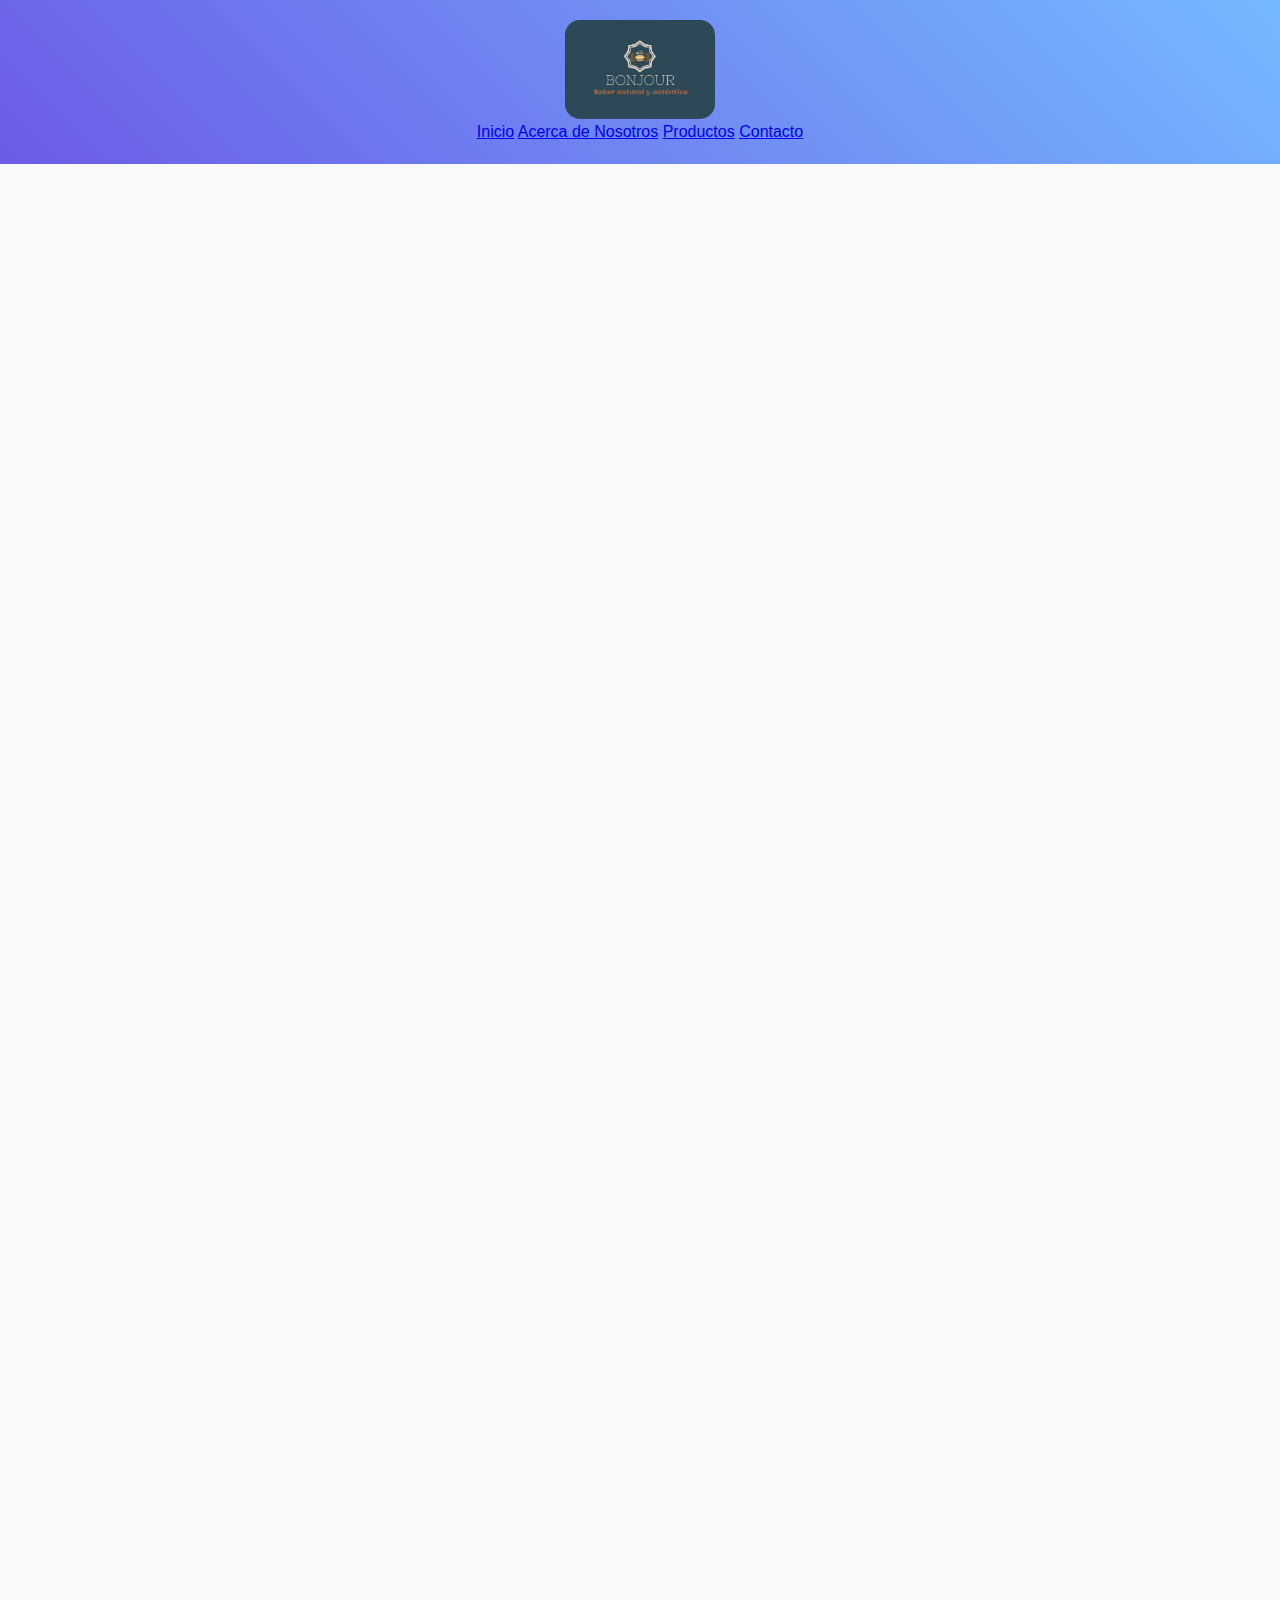
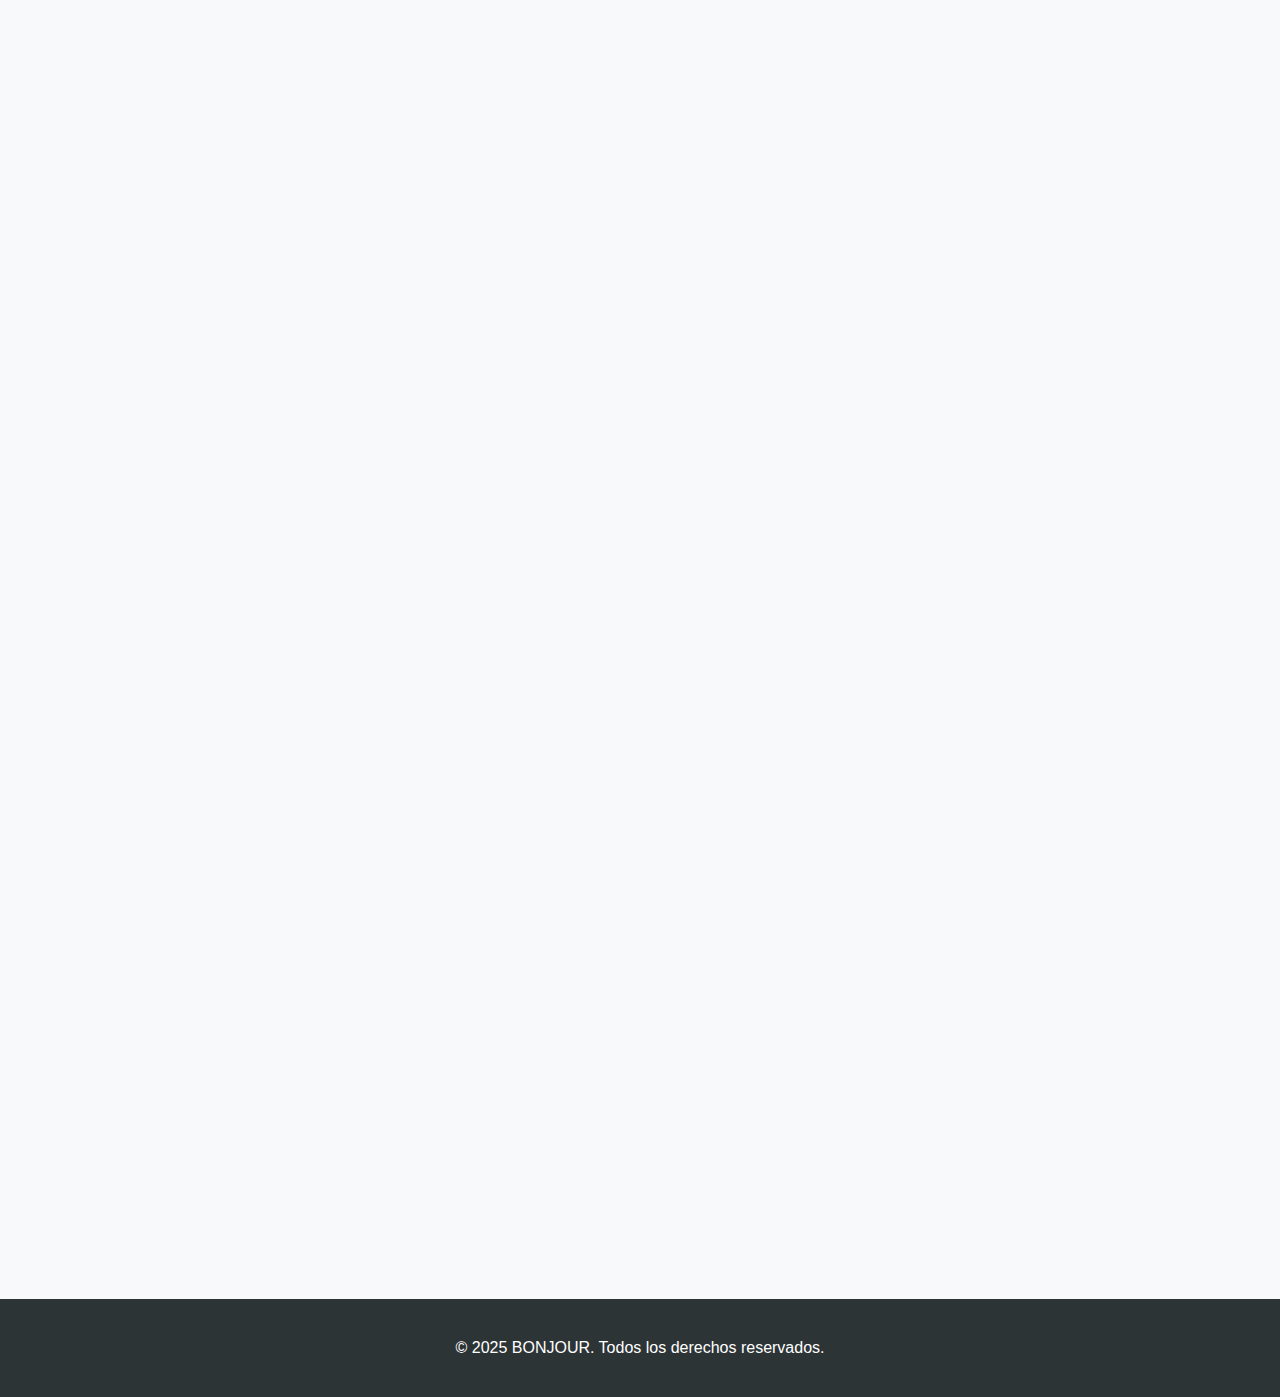
<file: index.html>
<!DOCTYPE html>
<html lang="es">
<head>
    <meta charset="UTF-8">
    <meta name="viewport" content="width=device-width, initial-scale=1.0">
    <meta name="description" content="Empresa de pays con un sabor único: mora azul. Descubre nuestra misión, visión y nuestros productos deliciosos.">
    <title>Empresa de Pays</title>
    <link rel="stylesheet" href="styles.css">
</head>
<body>
    <header>
        <img src="logo.jpg" width="200" height="150">
        <nav>
           
                <a href="#inicio">Inicio</a>
                <a href="#acerca">Acerca de Nosotros</a></li>
                <a href="#productos">Productos</a>
                
                <a href="#contacto">Contacto</a>
            
        </nav>
    </header>

    <section id="inicio" class="seccion">
        <h2>Bienvenidos a BONJOUR</h2>
        <p><strong>Un bocado de felicidad en cada postre.</strong></p>
        <p>¿Buscas el sabor perfecto que cautive tus sentidos? BONJOUR es la nueva opción en postres y repostería fina que eleva tus momentos especiales. Nos especializamos en ofrecerte sabores únicos como nuestro inigualable pay de mora azul, una experiencia que no encontrarás en ninguna otra parte.</p>
        <p><strong>¡Descubre el sabor único de BONJOUR!</strong></p>
    </section>

    <section id="acerca" class="seccion">
        <h2>Acerca de Nosotros</h2>
        <p><strong>Misión:</strong> Ofrecer una experiencia deliciosa a través de nuestros productos tales como son el pay de mora azul artesanal, el flan napolitano y los croissant rellenos de chocolate, logrando todo esto a través del uso de ingredientes frescos de alta calidad.</p>
        <p><strong>Visión:</strong> Convertimos en la opción preferida en nuestra región, reconocidos por nuestra dedicación a la calidad y el servicio excepcional, además de comenzar la expansión hacia mercados nacionales.</p>
        <p><strong>Valores:</strong> </p>
        <ul>
            <li>Innovación: Exploramos y creamos sabores únicos, como nuestro distintivo pay de mora azul, para sorprender a nuestros clientes con nuevas experiencias culinarias.</li>
            <li>Calidad: Cada uno de nuestros pays está elaborado con ingredientes frescos y de la más alta calidad, garantizando un sabor excepcional en cada bocado.</li>
            <li>Pasión por el detalle: Cuidamos cada aspecto de nuestros productos, desde la selección de ingredientes hasta la presentación final, con un enfoque en la perfección. </li>
            <li>Satisfacción del cliente: Nos dedicamos a brindar una experiencia excelente a nuestros clientes, asegurandonos de que cada pay cumpla o supere sus expectativas</li>
            <li>Autenticidad: Nuestras recetas son auténticas, con un toque artesanal que respeta las técnicas tradicionales mientras innovamos con sabores poco convencionales.</li>
            <li>Responsabilidad social: Nos comprometemos a apoyar a la comunidad local, utilizando ingredientes de proveedores cercanos y minimizando el desperdicio</li>
            <li>Creatividad: Constantemente buscamos nuevas formas de mejorar y diversificar nuestra oferta, creando pays que combinen originalidad y sabor</li>
            <li>Compromiso: Nos esforzamos por cumplir siempre con nuestras promesas de calidad y servicio, entregando productos que reflejen nuestro compromiso con la excelencia</li>
            <li>Sostenibilidad: Incorporamos prácticas sostenibles en la producción, minimizando el impacto ambiental y utilizando ingredientes locales y responsables</li>
            <li>Integridad: Actuamos con transparencia y honestidad en todas nuestras operaciones, generando confianza y lealtad con nuestros clientes.</li>
        </ul>
        <p><strong>Objetivo General:</strong> Ofrecer una experiencia culinaria única a través de la creación de pays artesanales de alta calidad, con especial énfasis en nuestro exclusivo sabor a mora azul, deleitando a nuestros clientes con sabores innovadores y poco comunes en el mercado.</p>
    </section>

    <section id="productos" class="seccion">
        <h2>Nuestros Productos</h2>
        <div class="producto">
            <img src="photo.jpg" alt="Pay de mora azul">
            <h3>Pay de Mora Azul</h3>
            <p>Precio: $70</p>
        </div>
        <div class="producto">
            <img src="flan.jpg" alt="Flan Napolitano">
            <h3>Flan napolitano</h3>
            <p>Precio: $80</p>
        </div>
        <div class="producto">
            <img src="imagenC.jpg" alt="Croissant de chocolate">
            <h3>Croissant de chocolate</h3>
            <p>Precio: $30</p>
        </div>

        <div class="promocion">
    <span class="promo-text">2x1 en todos los postres</span>
</div>
<div class="promocion">
    <span class="promo-text">30% de descuento en pedidos personalizados para eventos</span>
</div>
    </section>

    <section id="Formas de envío" class="seccion">
        <h2>Formas de envío</h2>
        <div class="Envíos">
            <img src="uber.png">
            <img src="didi.png">
        </div>
    </section>

    <section id="contacto" class="seccion">
        <h2>Contacto</h2>
        <form>
            <label for="nombre">Nombre:</label>
            <input type="text" id="nombre" name="nombre" required>

            <label for="correo">Correo Electrónico:</label>
            <input type="email" id="correo" name="correo" required>

            <label for="mensaje">Mensaje:</label>
            <textarea id="mensaje" name="mensaje" rows="5" required></textarea>

            <button type="submit">Enviar</button>
        </form>
        <p><strong>Visítanos o haz tu pedido en línea:</strong></p>
        <p><strong>📍 Dirección:</strong> Tlalmanalco de Velázquez, entre la calle San Vicente y Morelos. #16. CP: 56700.</p>
        <p><strong>📞 Contacto:</strong> 55 3171 4066 - 56 3275 4010.</p>
        <p><strong>🌐 Página web:</strong> <a href="https://luishdz-123.github.io/">https://luishdz-123.github.io/</a></p>
    </section>

    <footer>
        <p>&copy; 2025 BONJOUR. Todos los derechos reservados.</p>
    </footer>
</body>
</html>
</file>
<file: styles.css>
/* Estilos generales */
body {
    font-family: Arial, sans-serif;
    margin: 0;
    padding: 0;
    line-height: 1.6;
    color: #333;
    background: #f8f9fa;
    scroll-behavior: smooth;
}

/* Encabezado */
header {
    background: linear-gradient(45deg, #6c5ce7, #74b9ff); /* Mantén el degradado atractivo */
    padding: 20px 40px;
    text-align: center;
}

header img {
    max-width: 150px; /* Asegura un tamaño uniforme */
    height: auto;
    border-radius: 15px;
    animation: bounce 2s infinite;
    display: block;
    margin: 0 auto; /* Centra el logo */
}

h2 {
    font-size: 2em;
    color: #6c5ce7;
    text-transform: uppercase;
    letter-spacing: 2px;
}

/* Productos */
.producto {
    display: inline-block;
    margin: 10px;
    padding: 20px;
    border: 1px solid #ddd;
    border-radius: 10px;
    text-align: center;
    width: 200px; /* Tamaño fijo para uniformidad */
    background: white;
    box-shadow: 0 4px 6px rgba(0, 0, 0, 0.1);
    transition: transform 0.3s ease, box-shadow 0.3s ease;
}

.producto img {
    max-width: 100%; /* Evita que las imágenes sobrepasen el contenedor */
    height: auto;
    border-radius: 10px;
}

.producto:hover {
    transform: scale(1.1);
    box-shadow: 0 8px 15px rgba(0, 0, 0, 0.2);
}

/* Galería */
.galeria-imagenes img {
    max-width: 30%; /* Imágenes más pequeñas en la galería */
    margin: 5px;
    border-radius: 10px;
    transition: transform 0.3s ease, box-shadow 0.3s ease;
}

.galeria-imagenes img:hover {
    transform: scale(1.1);
    box-shadow: 0 4px 6px rgba(0, 0, 0, 0.2);
}

/* Secciones */
.seccion {
    padding: 40px 20px;
    text-align: center;
    opacity: 0;
    transform: translateY(50px);
    animation: fadeIn 1s forwards;
}

@keyframes fadeIn {
    to {
        opacity: 1;
        transform: translateY(0);
    }
}

.seccion:nth-child(even) {
    background: #ecf0f1;
}

/* Animaciones globales */
@keyframes bounce {
    0%, 100% {
        transform: translateY(0);
    }
    50% {
        transform: translateY(-10px);
    }
}

/* Footer */
footer {
    background: #2d3436;
    color: white;
    text-align: center;
    padding: 20px 0;
}

/* Promoción */
.promocion {
    background-color: #f39c12;
    padding: 20px;
    margin-top: 20px;
    border-radius: 10px;
    text-align: center;
    font-size: 1.5em;
    font-weight: bold;
    color: #fff;
    box-shadow: 0 4px 10px rgba(0, 0, 0, 0.3);
}

.promo-text {
    display: inline-block;
    background-color: #e74c3c;
    padding: 10px 20px;
    border-radius: 5px;
    color: white;
    font-size: 1.2em;
    animation: bounce 1s infinite alternate;
}
</file>
